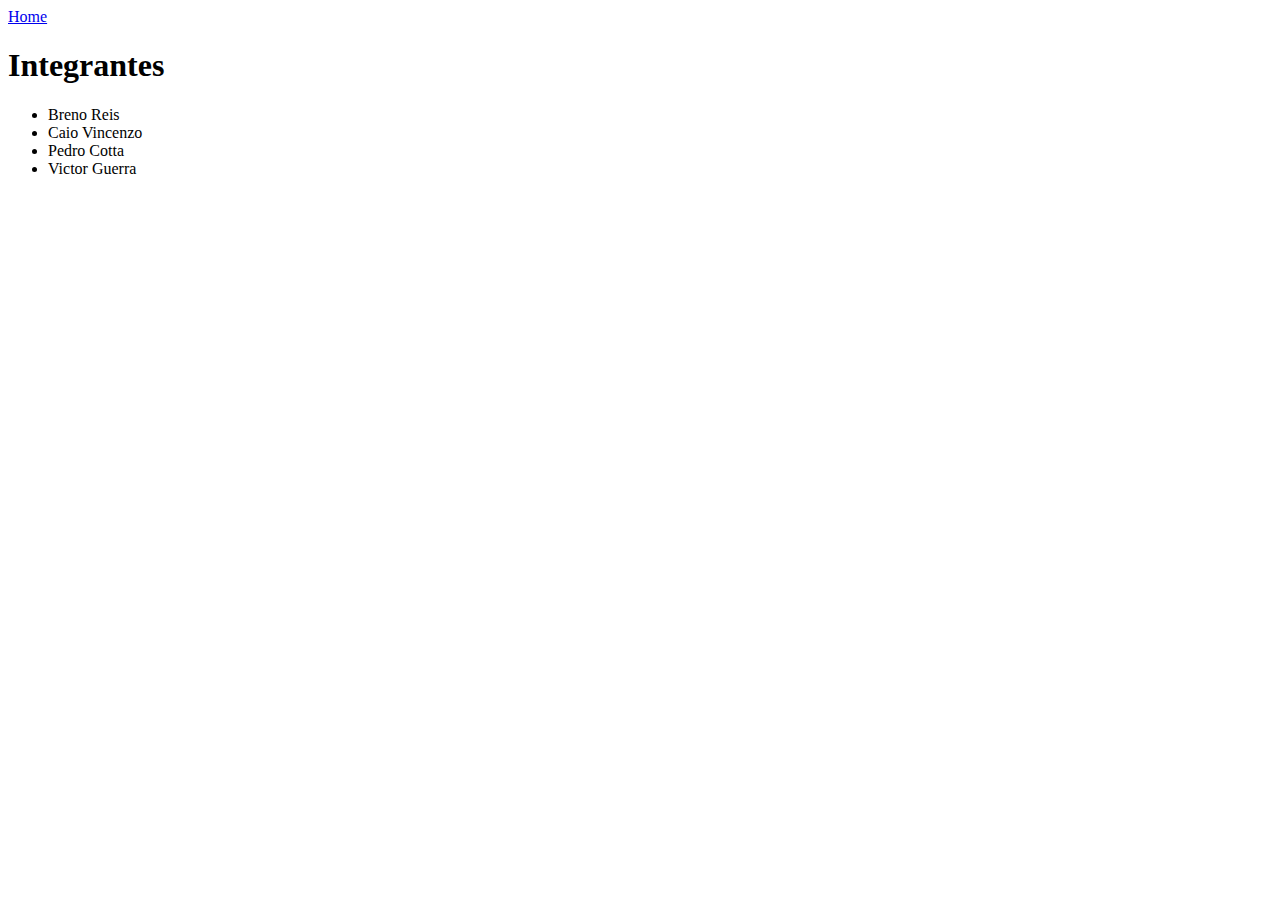
<file: participantes.html>
<!DOCTYPE html>
<html lang="pt" dir="ltr">
  <head>
    <meta charset="utf-8">
    <title>Projeto</title>
  </head>
  <body>
    <a href="index.html">Home</a>
    <h1> Integrantes</h1>
    <ul>
      <li>Breno Reis</li>
      <li>Caio Vincenzo</li>
      <li>Pedro Cotta</li>
      <li>Victor Guerra</li>
    </ul>
  </body>
</html>
</file>
